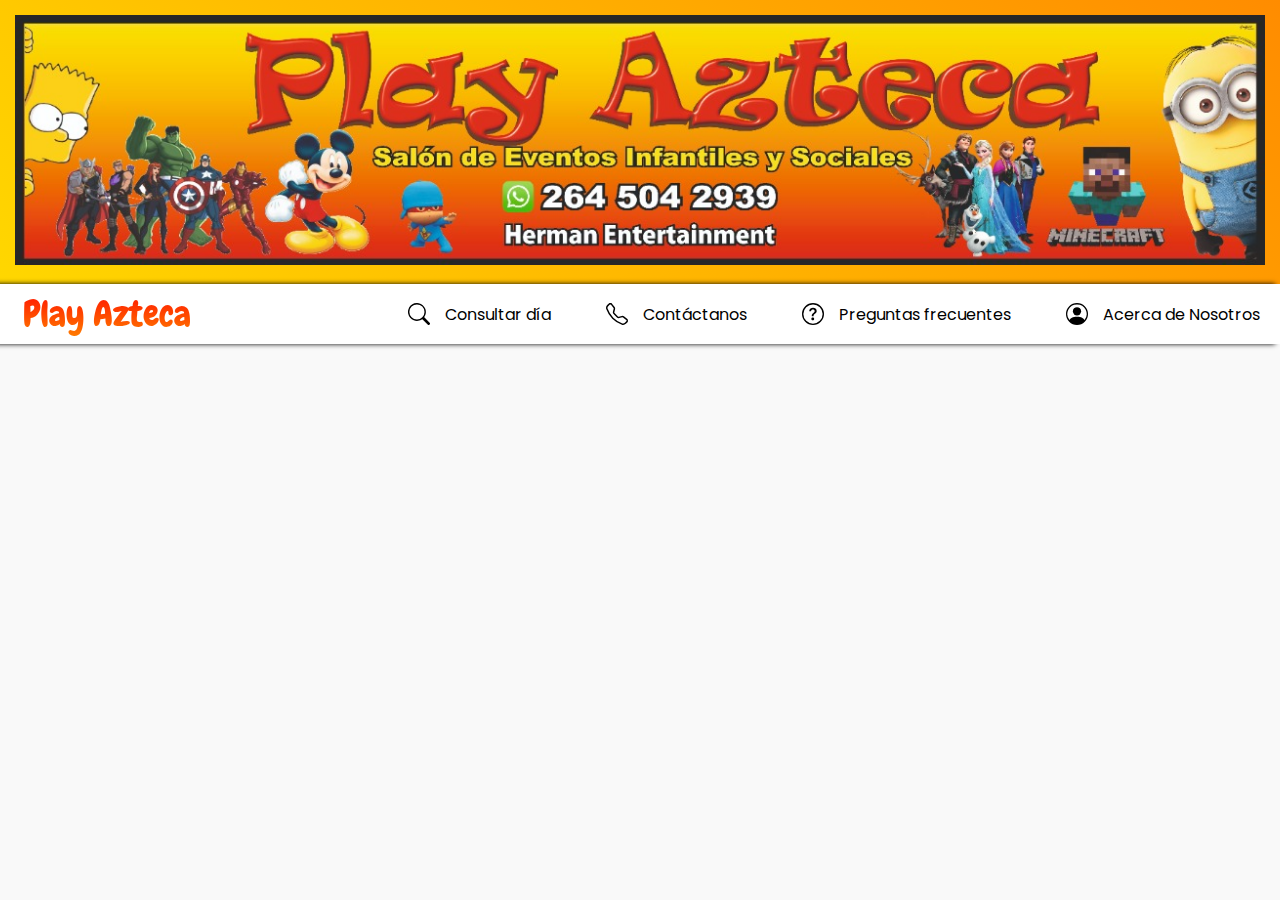
<file: about.html>
<!DOCTYPE html>
<html lang="en">

<head>
    <meta charset="UTF-8">
    <meta name="viewport" content="width=device-width, initial-scale=1.0">
    <title>Play Azteca - Acerca de Nosotros</title>
    <link rel="stylesheet" href="styles5.css">
</head>

<body>
    <header class="header">


        <div class="coloreable">

            <div class="cartel">
                <a href="index.html">
                    <img src="img/CartelPA1.jpg" alt="Cartel play Azteca" class="cartel-imagen">
                </a>
            </div>
        </div>

        <nav>

            <input type="checkbox" id="sidebar-active">
            <label for="sidebar-active" class="open-sidebar-button">
                <svg xmlns="http://www.w3.org/2000/svg" height="32px" viewBox="0 -960 960 960" width="32px"
                    fill="#5f6368">
                    <path d="M120-240v-80h720v80H120Zm0-200v-80h720v80H120Zm0-200v-80h720v80H120Z" />
                </svg>
            </label>

            <label id="overlay" for="sidebar-active"></label>

            <div class="links-container">

                <label for="sidebar-active" class="close-sidebar-button">
                    <svg xmlns="http://www.w3.org/2000/svg" height="32px" viewBox="0 -960 960 960" width="32px"
                        fill="#5f6368">
                        <path
                            d="m256-200-56-56 224-224-224-224 56-56 224 224 224-224 56 56-224 224 224 224-56 56-224-224-224 224Z" />
                    </svg>
                </label>





                <a href="index.html" class="home-link" style="font-family: 'Chewy';font-size: 36px;">Play Azteca</a>


                <a href="consultar.html">
                    <svg class="per-ico" xmlns="http://www.w3.org/2000/svg" width="22" height="22" fill="currentColor"
                        class="bi bi-search" viewBox="0 0 16 16">
                        <path
                            d="M11.742 10.344a6.5 6.5 0 1 0-1.397 1.398h-.001q.044.06.098.115l3.85 3.85a1 1 0 0 0 1.415-1.414l-3.85-3.85a1 1 0 0 0-.115-.1zM12 6.5a5.5 5.5 0 1 1-11 0 5.5 5.5 0 0 1 11 0" />
                    </svg>
                    Consultar día
                </a>

                <a href="contactos.html">
                    <svg class="per-ico" xmlns="http://www.w3.org/2000/svg" width="22" height="22" fill="currentColor"
                        class="bi bi-telephone" viewBox="0 0 16 16">
                        <path
                            d="M3.654 1.328a.678.678 0 0 0-1.015-.063L1.605 2.3c-.483.484-.661 1.169-.45 1.77a17.6 17.6 0 0 0 4.168 6.608 17.6 17.6 0 0 0 6.608 4.168c.601.211 1.286.033 1.77-.45l1.034-1.034a.678.678 0 0 0-.063-1.015l-2.307-1.794a.68.68 0 0 0-.58-.122l-2.19.547a1.75 1.75 0 0 1-1.657-.459L5.482 8.062a1.75 1.75 0 0 1-.46-1.657l.548-2.19a.68.68 0 0 0-.122-.58zM1.884.511a1.745 1.745 0 0 1 2.612.163L6.29 2.98c.329.423.445.974.315 1.494l-.547 2.19a.68.68 0 0 0 .178.643l2.457 2.457a.68.68 0 0 0 .644.178l2.189-.547a1.75 1.75 0 0 1 1.494.315l2.306 1.794c.829.645.905 1.87.163 2.611l-1.034 1.034c-.74.74-1.846 1.065-2.877.702a18.6 18.6 0 0 1-7.01-4.42 18.6 18.6 0 0 1-4.42-7.009c-.362-1.03-.037-2.137.703-2.877z" />
                    </svg>
                    Contáctanos
                </a>

                <a href="faq.html">
                    <svg class="per-ico" xmlns="http://www.w3.org/2000/svg" width="22" height="22" fill="currentColor"
                        class="bi bi-question-circle" viewBox="0 0 16 16">
                        <path d="M8 15A7 7 0 1 1 8 1a7 7 0 0 1 0 14m0 1A8 8 0 1 0 8 0a8 8 0 0 0 0 16" />
                        <path
                            d="M5.255 5.786a.237.237 0 0 0 .241.247h.825c.138 0 .248-.113.266-.25.09-.656.54-1.134 1.342-1.134.686 0 1.314.343 1.314 1.168 0 .635-.374.927-.965 1.371-.673.489-1.206 1.06-1.168 1.987l.003.217a.25.25 0 0 0 .25.246h.811a.25.25 0 0 0 .25-.25v-.105c0-.718.273-.927 1.01-1.486.609-.463 1.244-.977 1.244-2.056 0-1.511-1.276-2.241-2.673-2.241-1.267 0-2.655.59-2.75 2.286m1.557 5.763c0 .533.425.927 1.01.927.609 0 1.028-.394 1.028-.927 0-.552-.42-.94-1.029-.94-.584 0-1.009.388-1.009.94" />
                    </svg>
                    Preguntas frecuentes
                </a>

                <a href="about.html">
                    <svg class="per-ico" xmlns="http://www.w3.org/2000/svg" width="22" height="22" fill="currentColor"
                        class="bi bi-person-circle" viewBox="0 0 16 16">
                        <path d="M11 6a3 3 0 1 1-6 0 3 3 0 0 1 6 0" />
                        <path fill-rule="evenodd"
                            d="M0 8a8 8 0 1 1 16 0A8 8 0 0 1 0 8m8-7a7 7 0 0 0-5.468 11.37C3.242 11.226 4.805 10 8 10s4.757 1.225 5.468 2.37A7 7 0 0 0 8 1" />
                    </svg>
                    Acerca de Nosotros
                </a>

            </div>

        </nav>
    </header>
</body>

</html>
</file>
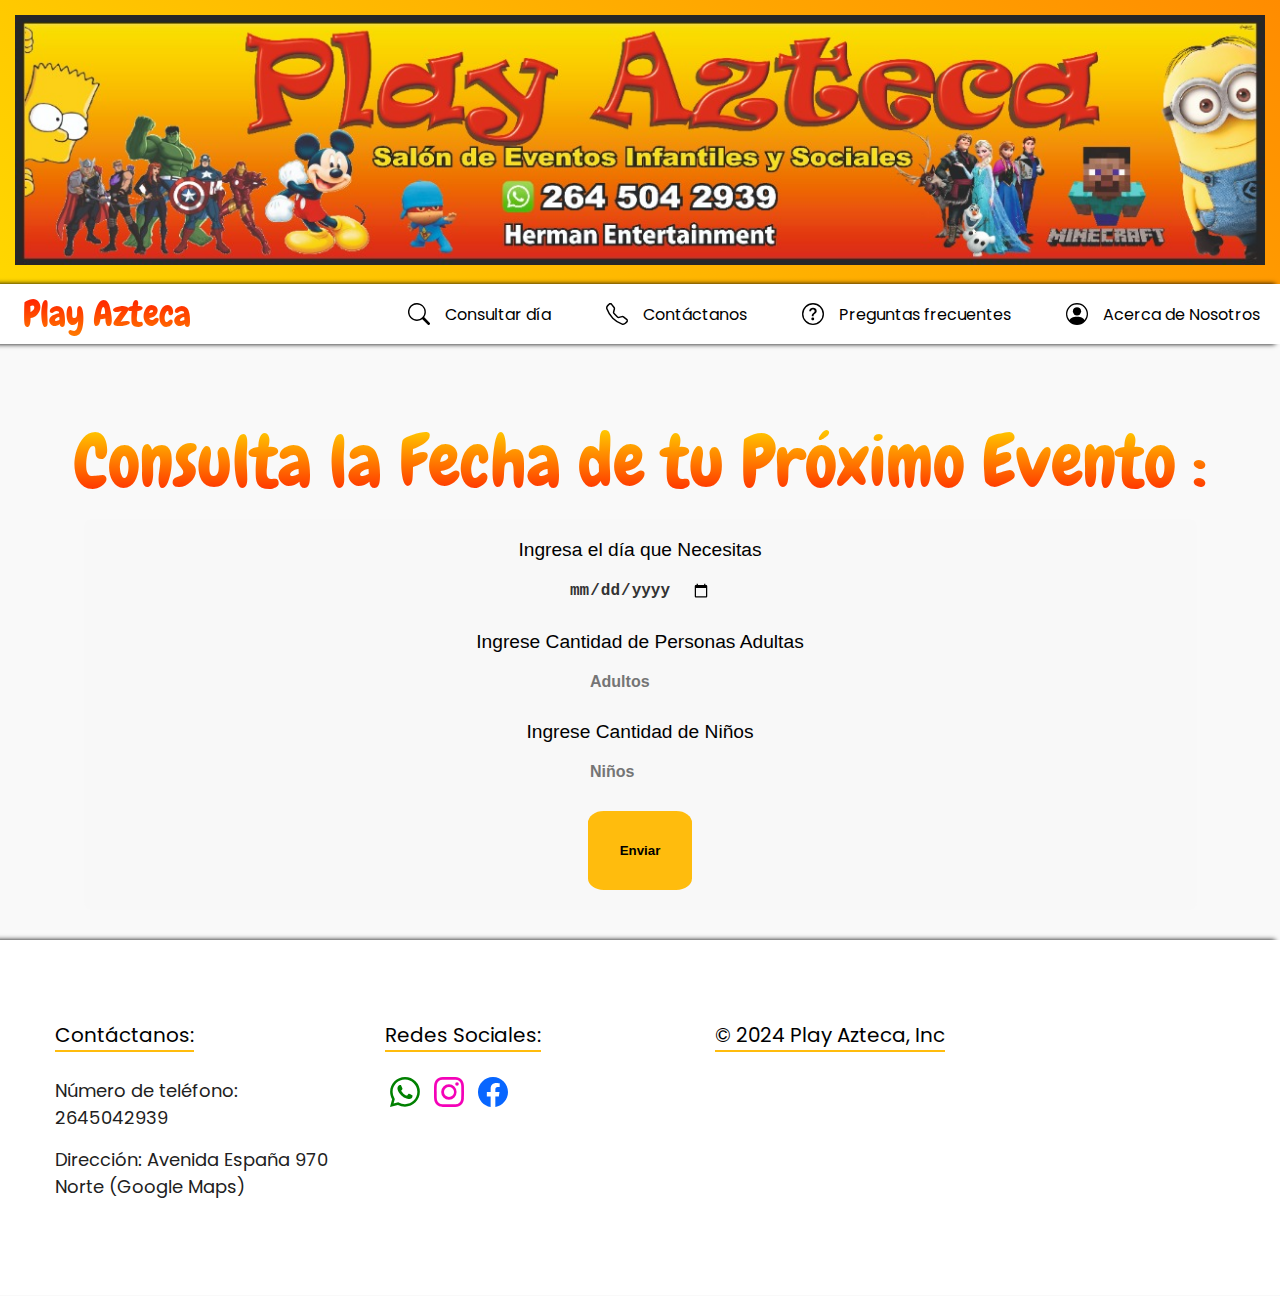
<file: consultar.html>
<!DOCTYPE html>
<html lang="en">
<head>
    <meta charset="UTF-8">
    <meta name="viewport" content="width=device-width, initial-scale=1.0">
    <title>Play Azteca Consulta</title>
    <link rel="stylesheet" href="styles5.css">
</head>
<body>
    
    <header class="header" >


        <div class="coloreable">

            <div class="cartel">
                <a href="index.html">
                    <img src="img/CartelPA1.jpg" alt="Cartel play Azteca" class="cartel-imagen">
                </a>
            </div>
        </div>

        <nav>

            <input type="checkbox" id="sidebar-active">
            <label for="sidebar-active" class="open-sidebar-button">
                <svg xmlns="http://www.w3.org/2000/svg" height="32px" viewBox="0 -960 960 960" width="32px"
                    fill="#5f6368">
                    <path d="M120-240v-80h720v80H120Zm0-200v-80h720v80H120Zm0-200v-80h720v80H120Z" />
                </svg>
            </label>

            <label id="overlay" for="sidebar-active"></label>

            <div class="links-container">

                <label for="sidebar-active" class="close-sidebar-button">
                    <svg xmlns="http://www.w3.org/2000/svg" height="32px" viewBox="0 -960 960 960" width="32px"
                        fill="#5f6368">
                        <path
                            d="m256-200-56-56 224-224-224-224 56-56 224 224 224-224 56 56-224 224 224 224-56 56-224-224-224 224Z" />
                    </svg>
                </label>





                <a href="index.html" class="home-link" style="font-family: 'Chewy';font-size: 36px;">Play Azteca</a>


                <a href="consultar.html">
                    <svg class="per-ico" xmlns="http://www.w3.org/2000/svg" width="22" height="22" fill="currentColor"
                        class="bi bi-search" viewBox="0 0 16 16">
                        <path
                            d="M11.742 10.344a6.5 6.5 0 1 0-1.397 1.398h-.001q.044.06.098.115l3.85 3.85a1 1 0 0 0 1.415-1.414l-3.85-3.85a1 1 0 0 0-.115-.1zM12 6.5a5.5 5.5 0 1 1-11 0 5.5 5.5 0 0 1 11 0" />
                    </svg>
                    Consultar día
                </a>

                <a href="contactos.html">
                    <svg class="per-ico" xmlns="http://www.w3.org/2000/svg" width="22" height="22" fill="currentColor"
                        class="bi bi-telephone" viewBox="0 0 16 16">
                        <path
                            d="M3.654 1.328a.678.678 0 0 0-1.015-.063L1.605 2.3c-.483.484-.661 1.169-.45 1.77a17.6 17.6 0 0 0 4.168 6.608 17.6 17.6 0 0 0 6.608 4.168c.601.211 1.286.033 1.77-.45l1.034-1.034a.678.678 0 0 0-.063-1.015l-2.307-1.794a.68.68 0 0 0-.58-.122l-2.19.547a1.75 1.75 0 0 1-1.657-.459L5.482 8.062a1.75 1.75 0 0 1-.46-1.657l.548-2.19a.68.68 0 0 0-.122-.58zM1.884.511a1.745 1.745 0 0 1 2.612.163L6.29 2.98c.329.423.445.974.315 1.494l-.547 2.19a.68.68 0 0 0 .178.643l2.457 2.457a.68.68 0 0 0 .644.178l2.189-.547a1.75 1.75 0 0 1 1.494.315l2.306 1.794c.829.645.905 1.87.163 2.611l-1.034 1.034c-.74.74-1.846 1.065-2.877.702a18.6 18.6 0 0 1-7.01-4.42 18.6 18.6 0 0 1-4.42-7.009c-.362-1.03-.037-2.137.703-2.877z" />
                    </svg>
                    Contáctanos
                </a>

                <a href="faq.html">
                    <svg class="per-ico" xmlns="http://www.w3.org/2000/svg" width="22" height="22" fill="currentColor"
                        class="bi bi-question-circle" viewBox="0 0 16 16">
                        <path d="M8 15A7 7 0 1 1 8 1a7 7 0 0 1 0 14m0 1A8 8 0 1 0 8 0a8 8 0 0 0 0 16" />
                        <path
                            d="M5.255 5.786a.237.237 0 0 0 .241.247h.825c.138 0 .248-.113.266-.25.09-.656.54-1.134 1.342-1.134.686 0 1.314.343 1.314 1.168 0 .635-.374.927-.965 1.371-.673.489-1.206 1.06-1.168 1.987l.003.217a.25.25 0 0 0 .25.246h.811a.25.25 0 0 0 .25-.25v-.105c0-.718.273-.927 1.01-1.486.609-.463 1.244-.977 1.244-2.056 0-1.511-1.276-2.241-2.673-2.241-1.267 0-2.655.59-2.75 2.286m1.557 5.763c0 .533.425.927 1.01.927.609 0 1.028-.394 1.028-.927 0-.552-.42-.94-1.029-.94-.584 0-1.009.388-1.009.94" />
                    </svg>
                    Preguntas frecuentes
                </a>

                <a href="about.html">
                    <svg class="per-ico" xmlns="http://www.w3.org/2000/svg" width="22" height="22" fill="currentColor"
                        class="bi bi-person-circle" viewBox="0 0 16 16">
                        <path d="M11 6a3 3 0 1 1-6 0 3 3 0 0 1 6 0" />
                        <path fill-rule="evenodd"
                            d="M0 8a8 8 0 1 1 16 0A8 8 0 0 1 0 8m8-7a7 7 0 0 0-5.468 11.37C3.242 11.226 4.805 10 8 10s4.757 1.225 5.468 2.37A7 7 0 0 0 8 1" />
                    </svg>
                    Acerca de Nosotros
                </a>

            </div>

        </nav>
    </header>

    <main>

        <section class="Formulario-Consulta"  >
            <span class="TextoGrande">Consulta la Fecha de tu Próximo Evento :</span>


            <form action="#" method="POST" class="formField ">
                
                <label class="form-label" for="fecha">Ingresa el día que Necesitas</label>
                <div class="calendar">
                    <!--
                    <span class="TextoGrande-h2" for="fecha">Ingresa el día que Necesitas</span>
                    -->
                    <input type="date" name="fecha" id="fecha"> <br>
                    
                </div>
    
                <label class="form-label"  for="adultos">Ingrese Cantidad de Personas Adultas</label>
                <input type="number" id="adultos" name="adultos" min="1" placeholder="Adultos">
    
                <label  class="form-label" for="ninos">Ingrese Cantidad de Niños</label>
                <input type="number" id="ninos" name="ninos" min="1" placeholder="Niños" >
                
                    <br>
                <button type="submit">Enviar</button>
            </form>



        </section>    

    </main>

    <footer class="footer">
        <div class="container">
            <div class="footer-row">

                <div class="footer-link">

                    <h4>Contáctanos:</h4>
                    <ul>
                        <li> <a href="tel:02645042939">Número de teléfono: <br> 2645042939 </a> </li>
                        <li> <a href="https://maps.app.goo.gl/TTapjkbiZjGbQiPv5">Dirección: Avenida España 970 Norte
                                (Google Maps) </a></li>
                    </ul>
                </div>

                <div class="footer-link">

                    <h4>Redes Sociales:</h4>
                    <div class="redes-sociales-footer">
                        <a href="https://wa.me/02645042939">

                            <svg class="red-social-w" xmlns="http://www.w3.org/2000/svg" width="30" height="30"
                                fill="currentColor" class="bi bi-whatsapp" viewBox="0 0 16 16">
                                <path
                                    d="M13.601 2.326A7.85 7.85 0 0 0 7.994 0C3.627 0 .068 3.558.064 7.926c0 1.399.366 2.76 1.057 3.965L0 16l4.204-1.102a7.9 7.9 0 0 0 3.79.965h.004c4.368 0 7.926-3.558 7.93-7.93A7.9 7.9 0 0 0 13.6 2.326zM7.994 14.521a6.6 6.6 0 0 1-3.356-.92l-.24-.144-2.494.654.666-2.433-.156-.251a6.56 6.56 0 0 1-1.007-3.505c0-3.626 2.957-6.584 6.591-6.584a6.56 6.56 0 0 1 4.66 1.931 6.56 6.56 0 0 1 1.928 4.66c-.004 3.639-2.961 6.592-6.592 6.592m3.615-4.934c-.197-.099-1.17-.578-1.353-.646-.182-.065-.315-.099-.445.099-.133.197-.513.646-.627.775-.114.133-.232.148-.43.05-.197-.1-.836-.308-1.592-.985-.59-.525-.985-1.175-1.103-1.372-.114-.198-.011-.304.088-.403.087-.088.197-.232.296-.346.1-.114.133-.198.198-.33.065-.134.034-.248-.015-.347-.05-.099-.445-1.076-.612-1.47-.16-.389-.323-.335-.445-.34-.114-.007-.247-.007-.38-.007a.73.73 0 0 0-.529.247c-.182.198-.691.677-.691 1.654s.71 1.916.81 2.049c.098.133 1.394 2.132 3.383 2.992.47.205.84.326 1.129.418.475.152.904.129 1.246.08.38-.058 1.171-.48 1.338-.943.164-.464.164-.86.114-.943-.049-.084-.182-.133-.38-.232" />
                            </svg>

                        </a>
                        <a href="https://www.instagram.com/playazteca/">

                            <svg class="red-social-i" xmlns="http://www.w3.org/2000/svg" width="30" height="30"
                                fill="currentColor" class="bi bi-instagram" viewBox="0 0 16 16">
                                <path
                                    d="M8 0C5.829 0 5.556.01 4.703.048 3.85.088 3.269.222 2.76.42a3.9 3.9 0 0 0-1.417.923A3.9 3.9 0 0 0 .42 2.76C.222 3.268.087 3.85.048 4.7.01 5.555 0 5.827 0 8.001c0 2.172.01 2.444.048 3.297.04.852.174 1.433.372 1.942.205.526.478.972.923 1.417.444.445.89.719 1.416.923.51.198 1.09.333 1.942.372C5.555 15.99 5.827 16 8 16s2.444-.01 3.298-.048c.851-.04 1.434-.174 1.943-.372a3.9 3.9 0 0 0 1.416-.923c.445-.445.718-.891.923-1.417.197-.509.332-1.09.372-1.942C15.99 10.445 16 10.173 16 8s-.01-2.445-.048-3.299c-.04-.851-.175-1.433-.372-1.941a3.9 3.9 0 0 0-.923-1.417A3.9 3.9 0 0 0 13.24.42c-.51-.198-1.092-.333-1.943-.372C10.443.01 10.172 0 7.998 0zm-.717 1.442h.718c2.136 0 2.389.007 3.232.046.78.035 1.204.166 1.486.275.373.145.64.319.92.599s.453.546.598.92c.11.281.24.705.275 1.485.039.843.047 1.096.047 3.231s-.008 2.389-.047 3.232c-.035.78-.166 1.203-.275 1.485a2.5 2.5 0 0 1-.599.919c-.28.28-.546.453-.92.598-.28.11-.704.24-1.485.276-.843.038-1.096.047-3.232.047s-2.39-.009-3.233-.047c-.78-.036-1.203-.166-1.485-.276a2.5 2.5 0 0 1-.92-.598 2.5 2.5 0 0 1-.6-.92c-.109-.281-.24-.705-.275-1.485-.038-.843-.046-1.096-.046-3.233s.008-2.388.046-3.231c.036-.78.166-1.204.276-1.486.145-.373.319-.64.599-.92s.546-.453.92-.598c.282-.11.705-.24 1.485-.276.738-.034 1.024-.044 2.515-.045zm4.988 1.328a.96.96 0 1 0 0 1.92.96.96 0 0 0 0-1.92m-4.27 1.122a4.109 4.109 0 1 0 0 8.217 4.109 4.109 0 0 0 0-8.217m0 1.441a2.667 2.667 0 1 1 0 5.334 2.667 2.667 0 0 1 0-5.334" />
                            </svg>

                        </a>
                        <a href="https://www.facebook.com/playazteca">

                            <svg class="red-social-f" xmlns="http://www.w3.org/2000/svg" width="30" height="30"
                                fill="currentColor" class="bi bi-facebook" viewBox="0 0 16 16">
                                <path
                                    d="M16 8.049c0-4.446-3.582-8.05-8-8.05C3.58 0-.002 3.603-.002 8.05c0 4.017 2.926 7.347 6.75 7.951v-5.625h-2.03V8.05H6.75V6.275c0-2.017 1.195-3.131 3.022-3.131.876 0 1.791.157 1.791.157v1.98h-1.009c-.993 0-1.303.621-1.303 1.258v1.51h2.218l-.354 2.326H9.25V16c3.824-.604 6.75-3.934 6.75-7.951" />
                            </svg>

                        </a>
                    </div>

                </div>

                <div class="footer-link">

                    <h4>© 2024 Play Azteca, Inc</h4>
                </div>

            </div>
        </div>
    </footer>


</body>
</html>
</file>
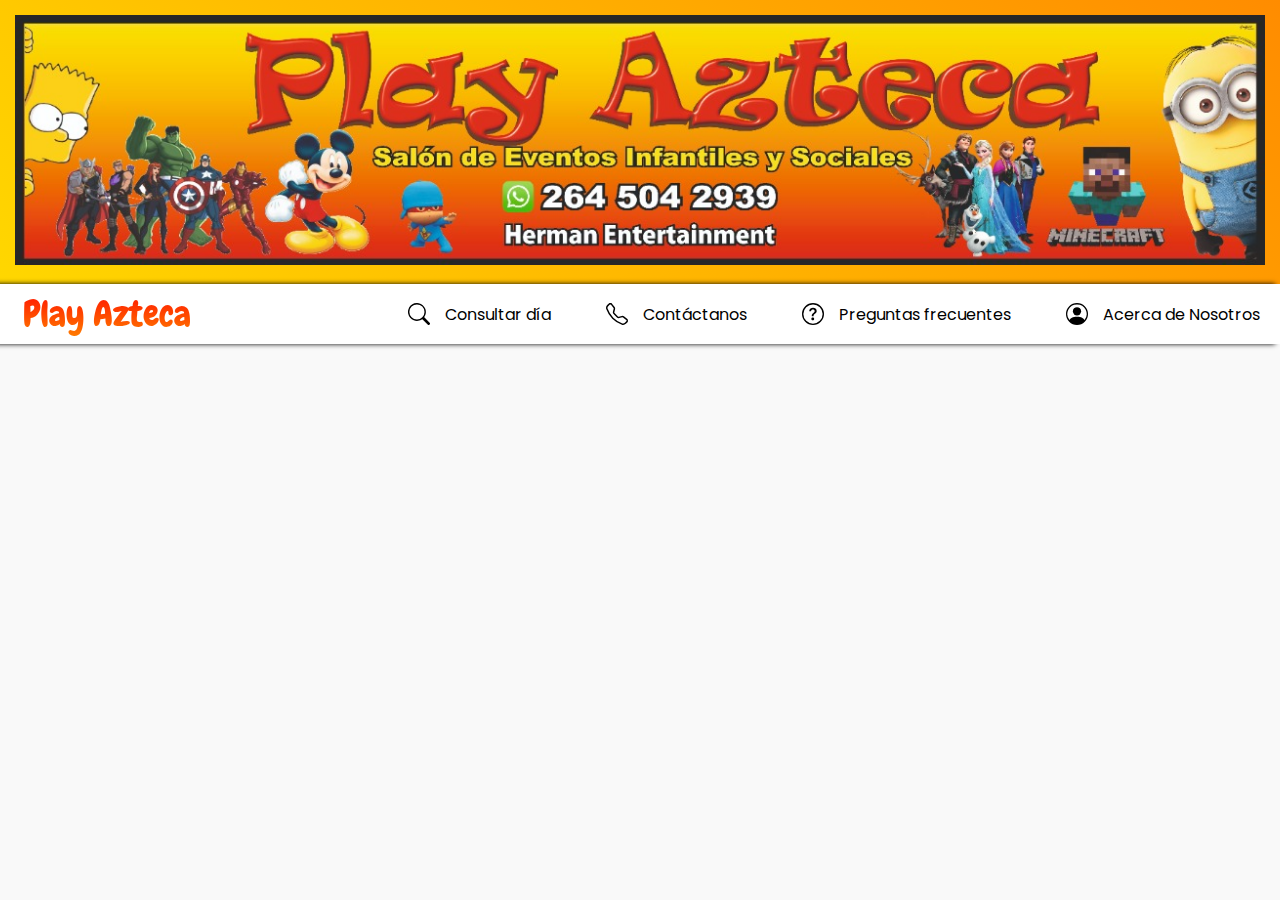
<file: contactos.html>
<!DOCTYPE html>
<html lang="en">

<head>
    <meta charset="UTF-8">
    <meta name="viewport" content="width=device-width, initial-scale=1.0">
    <title>Play Azteca Contactos</title>
    <link rel="stylesheet" href="styles5.css">
</head>

<body>
    <header class="header">


        <div class="coloreable">

            <div class="cartel">
                <a href="index.html">
                    <img src="img/CartelPA1.jpg" alt="Cartel play Azteca" class="cartel-imagen">
                </a>
            </div>
        </div>

        <nav>

            <input type="checkbox" id="sidebar-active">
            <label for="sidebar-active" class="open-sidebar-button">
                <svg xmlns="http://www.w3.org/2000/svg" height="32px" viewBox="0 -960 960 960" width="32px"
                    fill="#5f6368">
                    <path d="M120-240v-80h720v80H120Zm0-200v-80h720v80H120Zm0-200v-80h720v80H120Z" />
                </svg>
            </label>

            <label id="overlay" for="sidebar-active"></label>

            <div class="links-container">

                <label for="sidebar-active" class="close-sidebar-button">
                    <svg xmlns="http://www.w3.org/2000/svg" height="32px" viewBox="0 -960 960 960" width="32px"
                        fill="#5f6368">
                        <path
                            d="m256-200-56-56 224-224-224-224 56-56 224 224 224-224 56 56-224 224 224 224-56 56-224-224-224 224Z" />
                    </svg>
                </label>





                <a href="index.html" class="home-link" style="font-family: 'Chewy';font-size: 36px;">Play Azteca</a>


                <a href="consultar.html">
                    <svg class="per-ico" xmlns="http://www.w3.org/2000/svg" width="22" height="22" fill="currentColor"
                        class="bi bi-search" viewBox="0 0 16 16">
                        <path
                            d="M11.742 10.344a6.5 6.5 0 1 0-1.397 1.398h-.001q.044.06.098.115l3.85 3.85a1 1 0 0 0 1.415-1.414l-3.85-3.85a1 1 0 0 0-.115-.1zM12 6.5a5.5 5.5 0 1 1-11 0 5.5 5.5 0 0 1 11 0" />
                    </svg>
                    Consultar día
                </a>

                <a href="contactos.html">
                    <svg class="per-ico" xmlns="http://www.w3.org/2000/svg" width="22" height="22" fill="currentColor"
                        class="bi bi-telephone" viewBox="0 0 16 16">
                        <path
                            d="M3.654 1.328a.678.678 0 0 0-1.015-.063L1.605 2.3c-.483.484-.661 1.169-.45 1.77a17.6 17.6 0 0 0 4.168 6.608 17.6 17.6 0 0 0 6.608 4.168c.601.211 1.286.033 1.77-.45l1.034-1.034a.678.678 0 0 0-.063-1.015l-2.307-1.794a.68.68 0 0 0-.58-.122l-2.19.547a1.75 1.75 0 0 1-1.657-.459L5.482 8.062a1.75 1.75 0 0 1-.46-1.657l.548-2.19a.68.68 0 0 0-.122-.58zM1.884.511a1.745 1.745 0 0 1 2.612.163L6.29 2.98c.329.423.445.974.315 1.494l-.547 2.19a.68.68 0 0 0 .178.643l2.457 2.457a.68.68 0 0 0 .644.178l2.189-.547a1.75 1.75 0 0 1 1.494.315l2.306 1.794c.829.645.905 1.87.163 2.611l-1.034 1.034c-.74.74-1.846 1.065-2.877.702a18.6 18.6 0 0 1-7.01-4.42 18.6 18.6 0 0 1-4.42-7.009c-.362-1.03-.037-2.137.703-2.877z" />
                    </svg>
                    Contáctanos
                </a>

                <a href="faq.html">
                    <svg class="per-ico" xmlns="http://www.w3.org/2000/svg" width="22" height="22" fill="currentColor"
                        class="bi bi-question-circle" viewBox="0 0 16 16">
                        <path d="M8 15A7 7 0 1 1 8 1a7 7 0 0 1 0 14m0 1A8 8 0 1 0 8 0a8 8 0 0 0 0 16" />
                        <path
                            d="M5.255 5.786a.237.237 0 0 0 .241.247h.825c.138 0 .248-.113.266-.25.09-.656.54-1.134 1.342-1.134.686 0 1.314.343 1.314 1.168 0 .635-.374.927-.965 1.371-.673.489-1.206 1.06-1.168 1.987l.003.217a.25.25 0 0 0 .25.246h.811a.25.25 0 0 0 .25-.25v-.105c0-.718.273-.927 1.01-1.486.609-.463 1.244-.977 1.244-2.056 0-1.511-1.276-2.241-2.673-2.241-1.267 0-2.655.59-2.75 2.286m1.557 5.763c0 .533.425.927 1.01.927.609 0 1.028-.394 1.028-.927 0-.552-.42-.94-1.029-.94-.584 0-1.009.388-1.009.94" />
                    </svg>
                    Preguntas frecuentes
                </a>

                <a href="about.html">
                    <svg class="per-ico" xmlns="http://www.w3.org/2000/svg" width="22" height="22" fill="currentColor"
                        class="bi bi-person-circle" viewBox="0 0 16 16">
                        <path d="M11 6a3 3 0 1 1-6 0 3 3 0 0 1 6 0" />
                        <path fill-rule="evenodd"
                            d="M0 8a8 8 0 1 1 16 0A8 8 0 0 1 0 8m8-7a7 7 0 0 0-5.468 11.37C3.242 11.226 4.805 10 8 10s4.757 1.225 5.468 2.37A7 7 0 0 0 8 1" />
                    </svg>
                    Acerca de Nosotros
                </a>

            </div>

        </nav>
    </header>
</body>

</html>
</file>
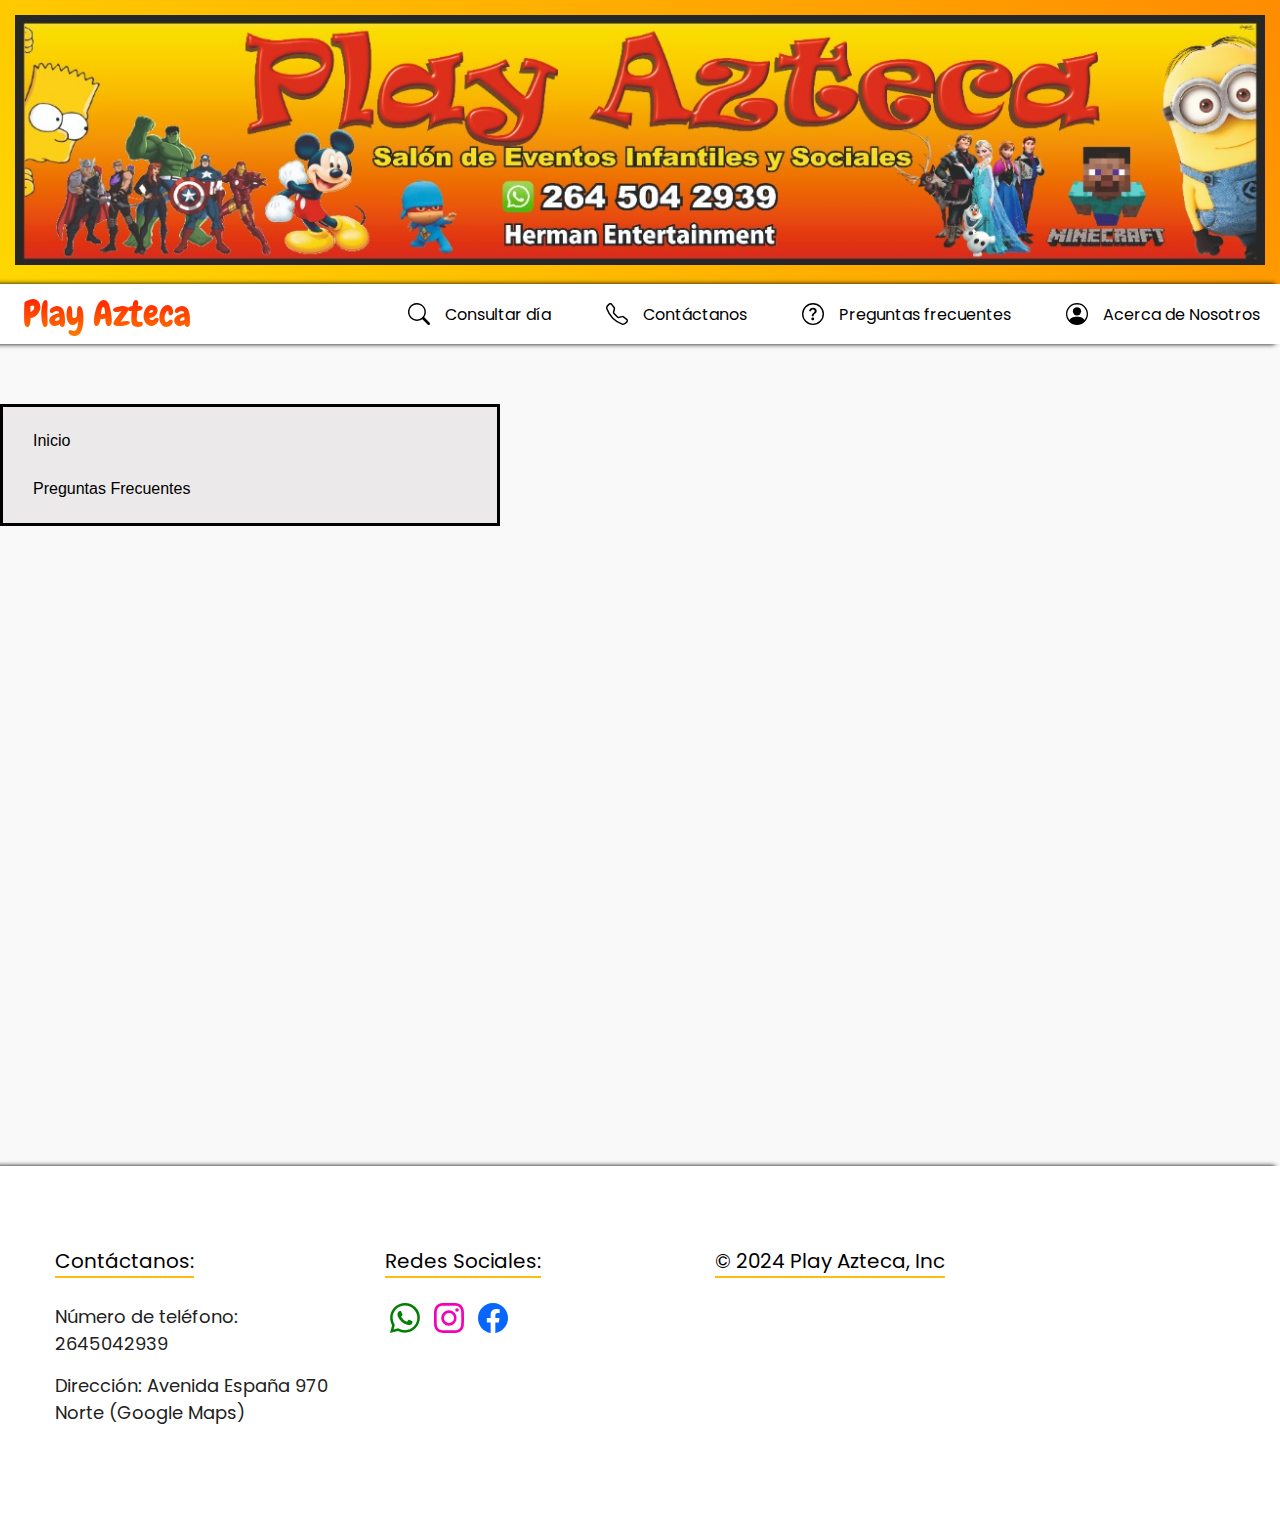
<file: faq.html>
<!DOCTYPE html>
<html lang="en">

<head>
    <meta charset="UTF-8">
    <meta name="viewport" content="width=device-width, initial-scale=1.0">
    <title>Play Azteca faq</title>
    <link rel="stylesheet" href="styles5.css">
</head>

<body>

    <header class="header">


        <div class="coloreable">

            <div class="cartel">
                <a href="index.html">
                    <img src="img/CartelPA1.jpg" alt="Cartel play Azteca" class="cartel-imagen">
                </a>
            </div>
        </div>

        <nav>

            <input type="checkbox" id="sidebar-active">
            <label for="sidebar-active" class="open-sidebar-button">
                <svg xmlns="http://www.w3.org/2000/svg" height="32px" viewBox="0 -960 960 960" width="32px"
                    fill="#5f6368">
                    <path d="M120-240v-80h720v80H120Zm0-200v-80h720v80H120Zm0-200v-80h720v80H120Z" />
                </svg>
            </label>

            <label id="overlay" for="sidebar-active"></label>

            <div class="links-container">

                <label for="sidebar-active" class="close-sidebar-button">
                    <svg xmlns="http://www.w3.org/2000/svg" height="32px" viewBox="0 -960 960 960" width="32px"
                        fill="#5f6368">
                        <path
                            d="m256-200-56-56 224-224-224-224 56-56 224 224 224-224 56 56-224 224 224 224-56 56-224-224-224 224Z" />
                    </svg>
                </label>





                <a href="index.html" class="home-link" style="font-family: 'Chewy';font-size: 36px;">Play Azteca</a>


                <a href="consultar.html">
                    <svg class="per-ico" xmlns="http://www.w3.org/2000/svg" width="22" height="22" fill="currentColor"
                        class="bi bi-search" viewBox="0 0 16 16">
                        <path
                            d="M11.742 10.344a6.5 6.5 0 1 0-1.397 1.398h-.001q.044.06.098.115l3.85 3.85a1 1 0 0 0 1.415-1.414l-3.85-3.85a1 1 0 0 0-.115-.1zM12 6.5a5.5 5.5 0 1 1-11 0 5.5 5.5 0 0 1 11 0" />
                    </svg>
                    Consultar día
                </a>

                <a href="contactos.html">
                    <svg class="per-ico" xmlns="http://www.w3.org/2000/svg" width="22" height="22" fill="currentColor"
                        class="bi bi-telephone" viewBox="0 0 16 16">
                        <path
                            d="M3.654 1.328a.678.678 0 0 0-1.015-.063L1.605 2.3c-.483.484-.661 1.169-.45 1.77a17.6 17.6 0 0 0 4.168 6.608 17.6 17.6 0 0 0 6.608 4.168c.601.211 1.286.033 1.77-.45l1.034-1.034a.678.678 0 0 0-.063-1.015l-2.307-1.794a.68.68 0 0 0-.58-.122l-2.19.547a1.75 1.75 0 0 1-1.657-.459L5.482 8.062a1.75 1.75 0 0 1-.46-1.657l.548-2.19a.68.68 0 0 0-.122-.58zM1.884.511a1.745 1.745 0 0 1 2.612.163L6.29 2.98c.329.423.445.974.315 1.494l-.547 2.19a.68.68 0 0 0 .178.643l2.457 2.457a.68.68 0 0 0 .644.178l2.189-.547a1.75 1.75 0 0 1 1.494.315l2.306 1.794c.829.645.905 1.87.163 2.611l-1.034 1.034c-.74.74-1.846 1.065-2.877.702a18.6 18.6 0 0 1-7.01-4.42 18.6 18.6 0 0 1-4.42-7.009c-.362-1.03-.037-2.137.703-2.877z" />
                    </svg>
                    Contáctanos
                </a>

                <a href="faq.html">
                    <svg class="per-ico" xmlns="http://www.w3.org/2000/svg" width="22" height="22" fill="currentColor"
                        class="bi bi-question-circle" viewBox="0 0 16 16">
                        <path d="M8 15A7 7 0 1 1 8 1a7 7 0 0 1 0 14m0 1A8 8 0 1 0 8 0a8 8 0 0 0 0 16" />
                        <path
                            d="M5.255 5.786a.237.237 0 0 0 .241.247h.825c.138 0 .248-.113.266-.25.09-.656.54-1.134 1.342-1.134.686 0 1.314.343 1.314 1.168 0 .635-.374.927-.965 1.371-.673.489-1.206 1.06-1.168 1.987l.003.217a.25.25 0 0 0 .25.246h.811a.25.25 0 0 0 .25-.25v-.105c0-.718.273-.927 1.01-1.486.609-.463 1.244-.977 1.244-2.056 0-1.511-1.276-2.241-2.673-2.241-1.267 0-2.655.59-2.75 2.286m1.557 5.763c0 .533.425.927 1.01.927.609 0 1.028-.394 1.028-.927 0-.552-.42-.94-1.029-.94-.584 0-1.009.388-1.009.94" />
                    </svg>
                    Preguntas frecuentes
                </a>

                <a href="about.html">
                    <svg class="per-ico" xmlns="http://www.w3.org/2000/svg" width="22" height="22" fill="currentColor"
                        class="bi bi-person-circle" viewBox="0 0 16 16">
                        <path d="M11 6a3 3 0 1 1-6 0 3 3 0 0 1 6 0" />
                        <path fill-rule="evenodd"
                            d="M0 8a8 8 0 1 1 16 0A8 8 0 0 1 0 8m8-7a7 7 0 0 0-5.468 11.37C3.242 11.226 4.805 10 8 10s4.757 1.225 5.468 2.37A7 7 0 0 0 8 1" />
                    </svg>
                    Acerca de Nosotros
                </a>

            </div>

        </nav>
    </header>


    <div class="contenedor-contenedor-faq">

        <section class="contenedor-faq">

            <ul class="desplegable">
                <li><a href="index.html">Inicio</a></li>
                <li>
                    <a href="#" class="preguntasfrec"> Preguntas Frecuentes</a>
                    <ul class="menu-vertical">
                        <li>
                            <a href="#" class="pregunta">¿Qué servicios ofrecen para los eventos infantiles?</a>
                            <p class="respuesta">Ofrecemos una amplia gama de servicios, que incluyen animación,
                                decoración
                                temática, juegos, espectáculos, catering infantil, y servicios de fotografía para
                                capturar
                                los momentos especiales.</p>
                        </li>
                        <li>
                            <a href="#" class="pregunta">¿Cuál es la duración típica de un evento infantil?</a>
                            <p class="respuesta">La mayoría de nuestros eventos duran entre 2 y 4 horas, dependiendo del
                                tipo de celebración y las actividades que se incluyan. Sin embargo, podemos adaptarnos a
                                tus
                                necesidades.</p>
                        </li>
                        <li>
                            <a href="#" class="pregunta">¿Tienen alguna política de cancelación?</a>
                            <p class="respuesta">Entendemos que los planes pueden cambiar. Ofrecemos una política de
                                cancelación flexible con aviso previo de al menos 7 días. Para más detalles, consulta
                                nuestros términos y condiciones.</p>
                        </li>
                    </ul>
                </li>
            </ul>
            <!--
            <img src="img/logos/logo2d.png" alt="Logo" class="logopfrecuentes">
            -->
            <script src="script-faq.js"></script>

        </section>
    </div>


    <footer class="footer">
        <div class="container">
            <div class="footer-row">

                <div class="footer-link">

                    <h4>Contáctanos:</h4>
                    <ul>
                        <li> <a href="tel:02645042939">Número de teléfono: <br> 2645042939 </a> </li>
                        <li> <a href="https://maps.app.goo.gl/TTapjkbiZjGbQiPv5">Dirección: Avenida España 970 Norte
                                (Google Maps) </a></li>
                    </ul>
                </div>

                <div class="footer-link">

                    <h4>Redes Sociales:</h4>
                    <div class="redes-sociales-footer">
                        <a href="https://wa.me/02645042939">

                            <svg class="red-social-w" xmlns="http://www.w3.org/2000/svg" width="30" height="30"
                                fill="currentColor" class="bi bi-whatsapp" viewBox="0 0 16 16">
                                <path
                                    d="M13.601 2.326A7.85 7.85 0 0 0 7.994 0C3.627 0 .068 3.558.064 7.926c0 1.399.366 2.76 1.057 3.965L0 16l4.204-1.102a7.9 7.9 0 0 0 3.79.965h.004c4.368 0 7.926-3.558 7.93-7.93A7.9 7.9 0 0 0 13.6 2.326zM7.994 14.521a6.6 6.6 0 0 1-3.356-.92l-.24-.144-2.494.654.666-2.433-.156-.251a6.56 6.56 0 0 1-1.007-3.505c0-3.626 2.957-6.584 6.591-6.584a6.56 6.56 0 0 1 4.66 1.931 6.56 6.56 0 0 1 1.928 4.66c-.004 3.639-2.961 6.592-6.592 6.592m3.615-4.934c-.197-.099-1.17-.578-1.353-.646-.182-.065-.315-.099-.445.099-.133.197-.513.646-.627.775-.114.133-.232.148-.43.05-.197-.1-.836-.308-1.592-.985-.59-.525-.985-1.175-1.103-1.372-.114-.198-.011-.304.088-.403.087-.088.197-.232.296-.346.1-.114.133-.198.198-.33.065-.134.034-.248-.015-.347-.05-.099-.445-1.076-.612-1.47-.16-.389-.323-.335-.445-.34-.114-.007-.247-.007-.38-.007a.73.73 0 0 0-.529.247c-.182.198-.691.677-.691 1.654s.71 1.916.81 2.049c.098.133 1.394 2.132 3.383 2.992.47.205.84.326 1.129.418.475.152.904.129 1.246.08.38-.058 1.171-.48 1.338-.943.164-.464.164-.86.114-.943-.049-.084-.182-.133-.38-.232" />
                            </svg>

                        </a>
                        <a href="https://www.instagram.com/playazteca/">

                            <svg class="red-social-i" xmlns="http://www.w3.org/2000/svg" width="30" height="30"
                                fill="currentColor" class="bi bi-instagram" viewBox="0 0 16 16">
                                <path
                                    d="M8 0C5.829 0 5.556.01 4.703.048 3.85.088 3.269.222 2.76.42a3.9 3.9 0 0 0-1.417.923A3.9 3.9 0 0 0 .42 2.76C.222 3.268.087 3.85.048 4.7.01 5.555 0 5.827 0 8.001c0 2.172.01 2.444.048 3.297.04.852.174 1.433.372 1.942.205.526.478.972.923 1.417.444.445.89.719 1.416.923.51.198 1.09.333 1.942.372C5.555 15.99 5.827 16 8 16s2.444-.01 3.298-.048c.851-.04 1.434-.174 1.943-.372a3.9 3.9 0 0 0 1.416-.923c.445-.445.718-.891.923-1.417.197-.509.332-1.09.372-1.942C15.99 10.445 16 10.173 16 8s-.01-2.445-.048-3.299c-.04-.851-.175-1.433-.372-1.941a3.9 3.9 0 0 0-.923-1.417A3.9 3.9 0 0 0 13.24.42c-.51-.198-1.092-.333-1.943-.372C10.443.01 10.172 0 7.998 0zm-.717 1.442h.718c2.136 0 2.389.007 3.232.046.78.035 1.204.166 1.486.275.373.145.64.319.92.599s.453.546.598.92c.11.281.24.705.275 1.485.039.843.047 1.096.047 3.231s-.008 2.389-.047 3.232c-.035.78-.166 1.203-.275 1.485a2.5 2.5 0 0 1-.599.919c-.28.28-.546.453-.92.598-.28.11-.704.24-1.485.276-.843.038-1.096.047-3.232.047s-2.39-.009-3.233-.047c-.78-.036-1.203-.166-1.485-.276a2.5 2.5 0 0 1-.92-.598 2.5 2.5 0 0 1-.6-.92c-.109-.281-.24-.705-.275-1.485-.038-.843-.046-1.096-.046-3.233s.008-2.388.046-3.231c.036-.78.166-1.204.276-1.486.145-.373.319-.64.599-.92s.546-.453.92-.598c.282-.11.705-.24 1.485-.276.738-.034 1.024-.044 2.515-.045zm4.988 1.328a.96.96 0 1 0 0 1.92.96.96 0 0 0 0-1.92m-4.27 1.122a4.109 4.109 0 1 0 0 8.217 4.109 4.109 0 0 0 0-8.217m0 1.441a2.667 2.667 0 1 1 0 5.334 2.667 2.667 0 0 1 0-5.334" />
                            </svg>

                        </a>
                        <a href="https://www.facebook.com/playazteca">

                            <svg class="red-social-f" xmlns="http://www.w3.org/2000/svg" width="30" height="30"
                                fill="currentColor" class="bi bi-facebook" viewBox="0 0 16 16">
                                <path
                                    d="M16 8.049c0-4.446-3.582-8.05-8-8.05C3.58 0-.002 3.603-.002 8.05c0 4.017 2.926 7.347 6.75 7.951v-5.625h-2.03V8.05H6.75V6.275c0-2.017 1.195-3.131 3.022-3.131.876 0 1.791.157 1.791.157v1.98h-1.009c-.993 0-1.303.621-1.303 1.258v1.51h2.218l-.354 2.326H9.25V16c3.824-.604 6.75-3.934 6.75-7.951" />
                            </svg>

                        </a>
                    </div>

                </div>

                <div class="footer-link">

                    <h4>© 2024 Play Azteca, Inc</h4>
                </div>

            </div>
        </div>
    </footer>


</body>

</html>
</file>
<file: styles5.css>
@font-face {
    font-family: 'Chewy';
    src: url(fonts/Chewy/Chewy-Regular.ttf) format('truetype');
    font-weight: normal;
    font-style: normal;    
}

@font-face {
    font-family: 'Poppins';
    src: url(fonts/Poppins/Poppins-Regular.ttf)format('truetype');
    font-weight: normal;
    font-style: normal;
}


* {
    margin: 0;
    padding: 0;
    
    text-decoration: none;
    list-style: none;

}

html{
    overflow-x:hidden ; /*Escondiendo todo el overflow pero hay que ver de dónde sale*/
}


body {
    
    overflow: hidden;

    min-height: 100dvh;

    
    
    font-family:'Segoe UI', Tahoma, Geneva, Verdana, sans-serif;
    background-color: #f9f9f9;
    /*
    background: linear-gradient(#ffd261, #fff1bc);
    */

}


header{
    
    width: 100%;
    width: 100vw;
    
    padding:0px 0px 50px 0px;
    
    display: flex;
    flex-direction: column ;
    align-items: center;
    
    
    
    }

.cartel{
    
    padding: 15px;
    display: flex;
    flex-direction: column;
    align-items: center;
    

    /*
    background: linear-gradient(#ffbc0d, #e66465);
    */
}

.cartel img{
   max-width: 100%;
   height: auto; 
   text-align: center;
    
}

.entremedio{
    padding: 0px;
    
}

.coloreable{
    background: linear-gradient(#ffbc0d, #fff1bc);
    background: linear-gradient(45deg, #FFD700, #FF8C00);
    
    /*
    box-shadow: 3px 3px 3px 5px rgba(0, 0, 0, 0.1);
    */
    width: 100%;

    

}

nav{
    
    width: 100%;
    height: 60px;
    background-color: #ffffff;
    
    box-shadow: 3px 3px 3px 5px rgba(0, 0, 0, 0.1);
    box-shadow: -5px 0px 5px; /*yo prefiero así creo*/
    
    display: flex;
    justify-content: flex-end;
    align-items: center;
    
    /*
    border: solid black;
    */
}


.links-container{  /*Funciona como <ul> </ul>*/
    height: 100%;
    width: 100%;
    display: flex;
    flex-direction: row;
    /*
    justify-content: center;
    */
    align-items: center;

    /*
    border: solid black;
    */
}



nav a{
    height: 100%;
    padding: 0 20px;
    display: flex;
    align-items: center;
    color: black;
    text-decoration: none;
    /*
    border: solid black;
    */
    font-family: 'Poppins';
}

nav a:hover{
    background-color: #f5dd53 ;
    background-color: #ffbc0d;
    background-color: #FFCC00;
    background-color: #FEAB00;
    background: linear-gradient(45deg, #FFD700, #FF8C00);
}

nav .home-link{
    
    margin-right: auto;
    background: linear-gradient(45deg, #FFD700, #FF8C00);
    background: linear-gradient(#ff0000, #FF8D00);
    background-clip:text;
    -webkit-background-clip: text;
    color: transparent;
    border: solid ;
    
    
}



nav .home-link:hover{
    background: linear-gradient(45deg, #FFD700, #FF8C00);
    background-clip: text ;
    -webkit-background-clip: text;
    color: transparent;
    
    
}


nav svg{
    fill: black;
    

}

.per-ico{
    padding: 15px;
}

#sidebar-active{  /*no muestra el input, ya que lo utilizamos mediante los íconos de abrir y cerrar*/
    display: none;
}
.open-sidebar-button, .close-sidebar-button{
    
    display: none;
}

@media(max-width:1142px){
    .links-container{
        display: none;
        flex-direction: column;
        align-items:flex-start;
        position: fixed;
        top: 0;
        
        /*
        right: -100%;
        */
        right: 0;
        z-index: 10;
        width: 60%;
        
        background-color: #ffffffce;
        backdrop-filter: blur(10px);
        box-shadow: -5px 0px 5px rgba(0, 0, 0, 0.1);
        transition: 0.1s ease-out;

        
    }

    nav a{
        box-sizing: border-box;
        height: auto;
        width: 100%;
        padding: 20px 30px;
        justify-content: flex-start;
    }


    .open-sidebar-button, .close-sidebar-button{
        /*
        padding: 15px 0px 0px 15px;
        */
        padding: 20px;
        display: block;
    }
    #sidebar-active:checked ~ .links-container{
        /*
        right: 0;
        */
        display: flex;
    }

    #sidebar-active:checked ~ #overlay{
        /*
        background-color: red;
        */
        height: 100%;
        width: 100%;
        position:fixed;
        top: 0;
        left: 0;
        z-index: 9;
    }

    .footer-row{
        text-align: center;
    }
    .footer-link{
        width: 100%;
        margin-bottom: 30px;
    }

}


@media(max-width:500px){

    .links-container{
        width: 100%;
    }



}



.boton-diamante {
    width: 150px;
    height: 150px;
    background-color: #ffbc0d;
    border: 2px solid black; /* Borde punteado */
    border-radius:0%;
    transform: rotate(45deg); /* Rotación para formar el diamante */
    display: flex;
    justify-content: center;
    align-items: center;
    margin: 20px;
    position: relative;
}

.boton-diamante a {
    display: block;
    transform: rotate(-45deg); /* Rotar el texto dentro del botón */
    font-size: 30px;
    color: #292929;
    color: #000;
    text-decoration: none;
    text-align: center;
}

/* Ajustes en hover */
.boton-diamante:hover {
    background-color: #f5dd53;
    cursor: pointer;
}

.boton-diamante:hover a {
    color: black;
}

/*Main*/


main{
    
    display: flex;
    flex-direction: column;
    align-items: center;

    text-align: center;
}



.redes-encabezado{
    
    display: flex;
    justify-content: center;
    align-items: center;  
    gap: 3em;
    font-size: clamp(1rem, 1vw, 2rem);
    padding: 10px;
    
}




.redes-sociales-main a{
    display: inline-block;
    min-height: 40px;
    width: 40px;
    
    
    margin: 0 10px 10;
    text-align: center;
    line-height: 5px;
    /*
    border-radius:  50%;
    
    box-shadow: -1px 0px 5px;
    */
    color: #000;
    margin: 0px 50px 0px 50px;
    /*
    transition: all 0.3s ease
    */
    
    }




.redes-sociales-main a:hover{
    /*
    padding: 6px ;
    */
    color: transparent;
    
}


.red-social-wm{
    color: green;
    
    

}

.red-social-fm{
    color: #0866FF;
}

.red-social-im{
    color: #F402B8;
}


.Mini-Sliders-Fotos{
    display:flex;
    flex-direction: row;
    background-color: #f5dd53;
    

}


/*Slider General*/


.TextoGrande{
    


    font-size: clamp(4rem, 10vw, 2rem);
    font-size: 450%;
    font-family: 'Chewy';
    background: linear-gradient(#ff0000, #FF8D00);
    background: linear-gradient( #ffee00, #ff0800);
    -webkit-background-clip: text;
    background-clip: text;
    color: transparent;

}



.TextoGrande-h2{
    font-size: clamp(4rem, 10vw, 2rem);
    font-size: 350%;
    font-family: 'Chewy';
    background: linear-gradient(#ff0000, #FF8D00);
    background: linear-gradient( #ffee00, #ff0800);
    background-clip: text;
    color: transparent;
    
}


.text-container{
    
    
    list-style: none;

}



p{
    font-family: 'poppins';
    font-size: clamp(1rem, 1.2vw, 2rem);
    text-align:justify;
    padding: 0em 9em;
    
}

.slider-general-container{
    height: 100%;
    width: 100%;
    
    /*
    display: grid;
    place-content: center;
    */
    display: flex;
    flex-direction: column;
    justify-content: center;
    align-items: center;

    /*
    background-color: aqua;
    */
    
    

}


.slider-g{   /* 1686 × 1125 */
    /*
    width: 130vw;
    max-width: 1300px;
    */
    width: 100%;
    max-width: 1300px;


    height: 636px; /* la bajé hasta que el background celeste no se vea más xdddddddd*/
    height: calc(120vw * 0.667); 
    height: auto;
    
    overflow: hidden;
    /*
    border-radius: 10px;
    
    
    box-shadow: -0.001px 0px 5px 8px rgba(0, 0, 0, 0.6);
    */
}

.slider-g ul{
    display: flex;
    padding: 0px;
    width: 1000%;  /*10 imágenes*/

    animation: slide 30s infinite cubic-bezier(0.55, 0.48, 0.37, 0.92);

    
}

.slider-g li{
    list-style: none;
    width: 100%;
}

.slider-g img {
    width: 100%;
    object-fit: cover;
    
    
} 

/*  6 imagenes
@keyframes slide {
    0%   { margin-left: 0; }
    10%  { margin-left: 0; }
    20%  { margin-left: -100%; }
    30%  { margin-left: -100%; }
    40%  { margin-left: -200%; }
    50%  { margin-left: -200%; }
    60%  { margin-left: -300%; }
    70%  { margin-left: -300%; }
    80%  { margin-left: -400%; }
    90%  { margin-left: -400%; }
    100% { margin-left: -500%; }
  }

  */

/* Animación actualizada  10 imagenes */
@keyframes slide {
    0%   { margin-left: 0; }
    10%  { margin-left: 0; }
    20%  { margin-left: -100%; }
    30%  { margin-left: -200%; }
    40%  { margin-left: -300%; }
    50%  { margin-left: -400%; }
    60%  { margin-left: -500%; }
    70%  { margin-left: -600%; }
    80%  { margin-left: -700%; }
    90%  { margin-left: -800%; }
    100% { margin-left: -900%; } /* Se asegura de que todas las imágenes se muestren */
}

/*Slider General*/









































.slider-j{  /*No se usa creo*/

    padding: 25px;
    margin: 20px;

    aspect-ratio: 10/16;
    width: 300px;
    position: relative;
    display: flex;
    flex-direction: row;

    flex-wrap: wrap;


    overflow:scroll;
    
    
    
    scroll-snap-type: x mandatory;
    background-color: #0866FF;
}

.slider-j img{

    margin: 10px 0px;

    width: 100%;
    left: 0;
    position: sticky;
    object-fit: cover;
    border-radius: 5px;
    scroll-snap-align: center ;

    border: solid #000;
}



.slider-juegos{
    display: flex;
}



















/* Estilos del contenedor principal */
.main-container {
    display: flex;
    flex-direction: row;
    align-items: center; /* Centra horizontalmente los sliders */
    gap: 40px; /* Separación entre los sliders */
    padding: 20px;
    max-width: 1200px; /* Tamaño máximo del contenedor */
    margin: auto;

    background-color: #0866FF;
    
}

/* Estilos para cada sección de slider */
.slider-section {
    width: 100%;
}

/* Asegurarnos de que los sliders sean responsive */
.slider {
    max-width: 100%; /* Que ocupe el ancho completo disponible */
    width: 100%; /* Para asegurar que se adapte al contenedor */
}

@media (max-width: 768px) {
    .main-container {
        gap: 20px; /* Menor espacio entre sliders en pantallas pequeñas */
    }
}

@media (max-width: 480px) {
    .main-container {
        gap: 15px;
        padding: 10px;
    }

    .slider {
        max-width: 100vw;
    }
}











.slider {  /*Tampoco se usa, trae problemas es casero, no se puede repetir el slider*/
    position: relative;
    width: 100%;
    max-width: 500px;
    margin: 0px 40px 20px 0px;
    overflow: hidden;
}

.slides {
    display: flex;
    transition: transform 0 ease-in-out;
    width: 500%; /* Ajustar según el número de imágenes */
}

.slider input {
    display: none;
}

.slide {
    width: 100%;
    flex-shrink: 0;
    
   
}

.slide img {
    min-width: 100px;
    width: 100%;
    height: auto;
    display: block;
    max-width: 500px;
    border-radius: 30px;
    
}

.navigation {
    position: absolute;
    top: 50%;
    width: 100%;
    display: flex;
    justify-content: space-between;
    transform: translateY(-50%);
    padding: 0 1rem;
    box-sizing: border-box;
    font-size: 30px;
}

.prev, .next {
    background-color: rgba(0, 0, 0, 0.5);
    color: white;
    border: none;
    padding: 10px;
    cursor: pointer;
    transition: background-color 0.3s;
}

.prev:hover, .next:hover {
    background-color: rgba(0, 0, 0, 0.8);
}

#slide1:checked ~ .slides {
    transform: translateX(0);
}

#slide2:checked ~ .slides {
    transform: translateX(-100%);
}

#slide3:checked ~ .slides {
    transform: translateX(-200%);
}

#slide4:checked ~ .slides {
    transform: translateX(-300%);
}

#slide5:checked ~ .slides {
    transform: translateX(-400%);
}

/* Ocultar los botones "prev" y "next" cuando corresponda */
.navigation label {
    display: none;
}

#slide1:checked ~ .navigation label[for="slide2"],
#slide2:checked ~ .navigation label[for="slide1"],
#slide2:checked ~ .navigation label[for="slide3"],
#slide3:checked ~ .navigation label[for="slide2"],
#slide3:checked ~ .navigation label[for="slide4"],
#slide4:checked ~ .navigation label[for="slide3"],
#slide4:checked ~ .navigation label[for="slide5"],
#slide5:checked ~ .navigation label[for="slide4"] {
    display: block;
}

/* No permitir regresar de la primera imagen ni avanzar desde la última */
#slide1:checked ~ .navigation label[for="slide1"],
#slide5:checked ~ .navigation label[for="slide5"] {
    display: none;
}

/* Corregir la posición de los botones */
#slide1:checked ~ .navigation {
    justify-content: flex-end;
}

#slide5:checked ~ .navigation {
    justify-content: flex-start;
}

@media (max-width: 768px) {
    .prev, .next {
        padding: 5px;
        font-size: 12px;
    }
}

@media (max-width: 480px) {
    .prev, .next {
        padding: 3px;
        font-size: 10px;
    }

    .slider {
        max-width: 100vw;
    }
}
































/* Tarjetas Andan Joya*/



.promociones {
    display: flex;
    flex-wrap: wrap;
    gap: 20px;
    justify-content: center;
    
    margin-bottom: 10px;
}

.tarjeta {
    background-color: white;
    border-radius: 10px;
    box-shadow: 0 2px 10px rgba(0, 0, 0, 0.1);

    box-shadow: -2px 0px -5px 3px rgba(0, 0, 0, 0.1);
    
    overflow: hidden;
    max-width: 500px;
    width: 100%;
    display: flex;
    flex-direction: column;
    text-align: center;
}

.tarjeta img {
    width: 100%;
    object-fit: cover;
}

.contenido {
    padding: 20px;
}

.contenido h2 {
    font-size: 1.5rem;
    color: #333;
    margin-bottom: 10px;
}

.contenido p {
    font-size: 1rem;
    color: #666;
    margin-bottom: 20px;
}

.boton {
    
    display: inline-block;
    display: none; /*IMPORTANTE CAMBIAR EN UN FUTURO*/
    padding: 10px 20px;
    background-color: #ffc107;
    color: black;
    text-decoration: none;
    font-weight: bold;
    border-radius: 5px;
    transition: background-color 0.3s ease;
}

.boton:hover {
    background-color: #FF4D00;
}

/* Tarjetas */


/*---------------------------------------------------------------------------------*/
/*Consultar día */

.Formulario-Consulta{
    
    display: flex;
    flex-direction: column;
    text-align: center;
    
    margin-top: 20px;
    margin-bottom: 20px;
}




form {
    display: inline-block;
    background-color: #f8f8f8;
    padding: 20px;
    border-radius: 8px;
    
}

.form-label{

    display: block;
    font-size: 120%;
    
    margin-bottom: 10px;
    color: black;
    
}

input[type="number"] {
    width: 100px;
    padding: 5px;
    margin-bottom: 20px;
}

button {
    
    background-color: #ffbc0d;
    color: black;
    padding: 10px 20px;
    padding: 2rem;
    border: none;
    border-radius: 15%;
    cursor: pointer;
    font-weight: bold;
}

button:hover {
    background-color: #FFC600;
}

.calendar {
    margin-bottom: 20px;
    
}

.calendar span {
    display: block;
    font-size: 18px;
    margin-bottom: 10px;
    background-color: #212121;
}



/*Estilizado traído de ejemplos*/


/* From Uiverse.io by bedirhan-arslan */ 
.formField {
    margin: 10px;
    position: relative;
  }
  
  .formField input {
    padding: 10px 15px;
    outline: none;
    border: none;
    border-radius: 5px;
    background-color: #F8F8F8;
    color: #333;
    font-size: 16px;
    font-weight: 550;
    transition: 0.3s ease-in-out;
    box-shadow: 0 0 0 5px transparent;
  }
  
  .formField input:hover,
  .formField input:focus {
    box-shadow: 0 0 0 2px #ffbc0d;
    box-shadow: 0 0 0 2px #EE3E34;
    box-shadow: 0 0 0 2px #E64912;
  }
  
  .formField span {
    position: absolute;
    left: 0;
    top: 0;
    padding: 8px 15px;
    color: #E64912;
    font-size: 16px;
    font-weight: 600;
    transition: 0.3s ease-in-out;
    pointer-events: none;
  }
  
  .formField input:focus + span,
  .formField input:valid + span {
    transform: translateY(-32px) translateX(-5px) scale(0.95);
    transition: 0.3s ease-in-out;
  }
  


/*Estilizado traído de ejemplos*/



/*Consultar día */
/*---------------------------------------------------------------------------------*/




/*---------------------------------------------------------------------------------*/
/*Preguntas Frecuentes*/



.contenedor-faq{
    
    display: flex;
    justify-content: flex-start;
    max-width: 500px; /* cuadro de inicio y frecuentes */
    
    margin: 50px;
    
    margin-bottom: 40rem;
    font-size: 16px; /* cambia el tamaño de preguntas-frecuentes e inicio */
    margin-top: 10px;
    margin-left: 0px;
    
    
}


.desplegable {
    list-style: none;
    display: block;
    justify-content: space-around;
    
    text-decoration: none;
    padding: 10px; /* da margen entre el contenido del cuadro y sus bordes internos */
    border: solid black;
    background-color: #EBE9E9;
    width: 100%;
    
}

.desplegable > li:hover {
    background: linear-gradient(45deg, #FFD700, #FF8C00);
    border: solid black;

}

.desplegable ul > li > a { /* cuadro de pregunta */
    color: rgb(0, 0, 0); /* cambia el color de las preguntas */
    font-size: 30px;
    text-decoration: none;
    padding: 5px 20px;
    border-radius: 0px; /* le da un bordeado circular al cuadro */
    background-color: rgb(253, 187, 4);
    
    
    
}

.preguntasfrec{
    width: 100%;
    font-size: 16px;
    

}

.desplegable ul > li > a:hover { /* cuadro de pregunta hover */
    background-color: #ff9900;
}

.desplegable .menu-vertical li { /* le da margen entre el cuadrado de pregunta y el de preguntas freq */
    margin-top: 35px;
}

.menu-vertical p { /* cuadro de respuestas */
    background-color: rgb(235, 233, 233); /* cambia el color y tamaño del background de las respuestas */
    border-radius: 5px;
    width: auto;
}

.desplegable > li > a {
    display: flex;
    padding: 15px 20px;
    color: rgb(0, 0, 0);
    text-decoration: none;
    
}

/* oculta por defecto las opciones de preguntas */
.menu-vertical {
    position: absolute;
    display: none;
    list-style: none;
    width: 200px;
}

/* Estilo cuando las preguntas están visibles */

.desplegable li{
    list-style: none;
}

.desplegable li:hover .menu-vertical {
    display: block;
    
}

.pregunta {
    display:flex;
    width: 70rem;
    border: solid;
    cursor: pointer;
}

/* Estilo base de las respuestas (ocultas por defecto) */
.respuesta {
    display: none; /* Oculta las respuestas inicialmente */
    background-color: rgb(255, 255, 255);
    padding: 10px;
    border-radius: 5px;
    color: black;
}

/* Estilo cuando las respuestas están visibles */
.mostrar.respuesta{
    display: flex;
    width: 700px;
    font-size: 18px;
}

.logopfrecuentes{
    position: absolute;
    display: block;
    top:10px ;
    right: 10px;
    max-width: 250px;
    margin-right: 10px;
}


/*Preguntas Frecuentes*/
/*---------------------------------------------------------------------------------*/

/*Main*/


/*Footer*/

footer{
    background-color: rgb(218, 218, 218);
    background-color: white;
    padding: 80px 0px;
    box-shadow: -5px 0px 5px;
    font-family: 'Poppins';
}

.container{
    max-width: 1200px;
    margin: 0 auto;
    

}

.footer-row{
    background-color: white;
    display: flex;
    flex-wrap: wrap;
    

}

.footer-link{
    width: 25%;
    padding: 0 15px;

}

.footer-link h4{
    font-size: 20px;
    color: black;
    margin-bottom: 25px;
    font-weight: 500;
    border-bottom: 2px solid #ffbc0d;
    display: inline-block;

}

.footer-link ul li a{
    font-size: 18px;
    text-decoration: none;
    color: #212121;
    display: block;
    margin-bottom: 15px;
    transition: all 0.3s ease;
}

.footer-link ul li a:hover {
    
    padding-left: 6px;
    

}

.redes-sociales-footer a{
    display: inline-block;
    min-height: 40px;
    width: 40px;
    margin: 0 10px 10;
    text-align: center;
    line-height: 40px;
    border-radius: 50%;
    color: #000;
    transition: all 0.3s ease
}


.redes-sociales-footer a:hover{
    padding-left: 6px ;
}

/*
.footer-link svg{
    color: #E90098;
}
*/

.red-social-w{
    color: green;
}

.red-social-f{
    color: #0866FF;
}

.red-social-i{
    color: #F402B8;
}


@media (max-width: 768px) {
    .footer-row {
        flex-direction: column;
        align-items: center;
    }
    
    .footer-link {
        margin-bottom: 20px;
    }

}




/*Footer*/
</file>
